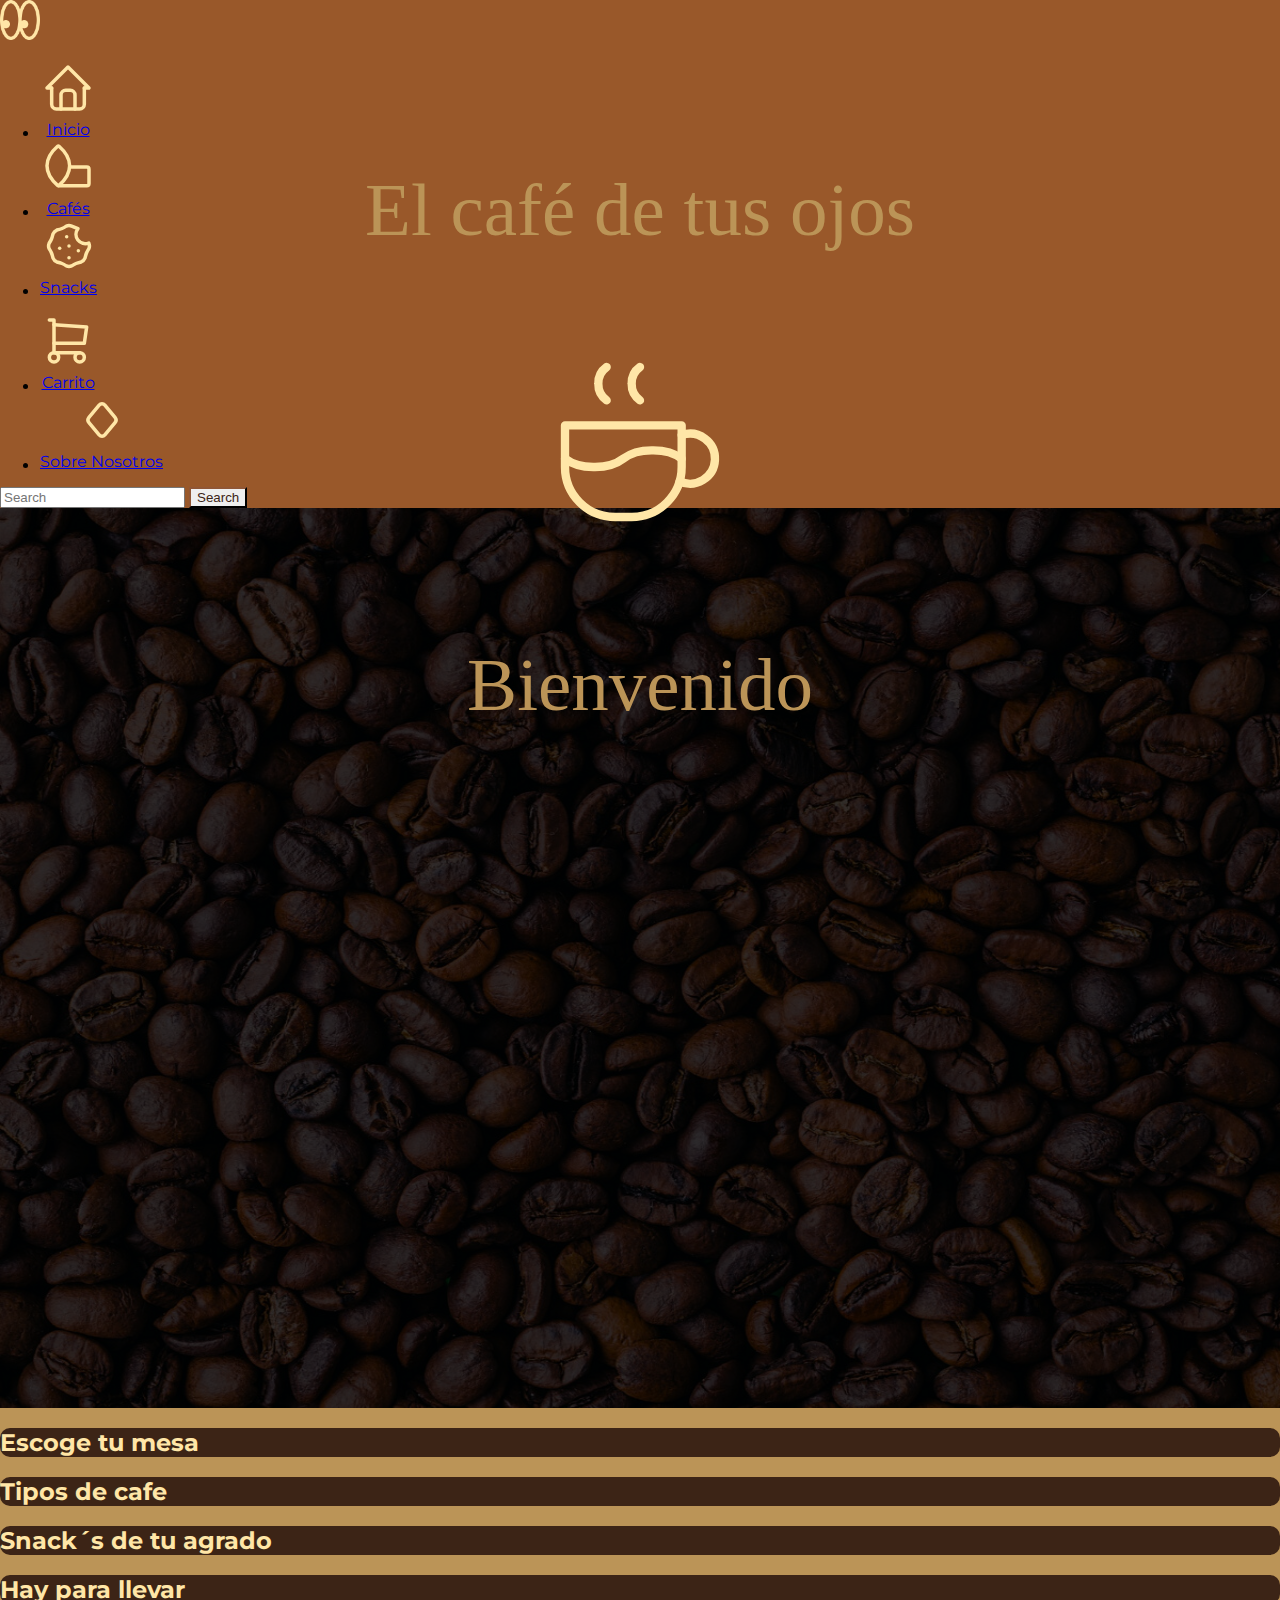
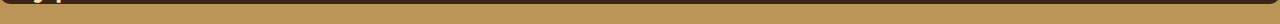
<file: index.html>
<!DOCTYPE html>
<html lang="en">

<head>
    <meta charset="UTF-8">
    <meta name="viewport" content="width=device-width, initial-scale=1.0">
    <link rel="stylesheet" href="https://cdn.jsdelivr.net/npm/bootstrap@4.6.2/dist/css/bootstrap.min.css" integrity="sha384-xOolHFLEh07PJGoPkLv1IbcEPTNtaed2xpHsD9ESMhqIYd0nLMwNLD69Npy4HI+N" crossorigin="anonymous">
    <link rel="stylesheet" href="./assets/css/banner.css">
    <link rel="stylesheet" href="./assets/css/navboos.css">
    <link rel="stylesheet" href="./assets/css/styles.css">
    <title>ElCafedetusOjos</title>
</head>

<body>
    <!--BARRA DE NAVEGACION-->
    <header>
        <nav class="navbar navbar-icon-top navbar-expand-lg navbar-dark" style="background-color: #99582A; ">
            <img src="./assets/img/ojos (1).png" alt="" class="logo">
            <div class="collapse navbar-collapse" id="navbarSupportedContent">
                <ul class="navbar-nav mr-auto">
                    <li class="nav-item">
                        <a class="nav-link" href="#">
                            <div>
                                <svg xmlns="http://www.w3.org/2000/svg" class="icon icon-tabler icon-tabler-home"
                                    width="56" height="56" viewBox="0 0 24 24" stroke-width="1.5" stroke="#FFE6A7"
                                    fill="none" stroke-linecap="round" stroke-linejoin="round">
                                    <path stroke="none" d="M0 0h24v24H0z" fill="none" />
                                    <path d="M5 12l-2 0l9 -9l9 9l-2 0" />
                                    <path d="M5 12v7a2 2 0 0 0 2 2h10a2 2 0 0 0 2 -2v-7" />
                                    <path d="M9 21v-6a2 2 0 0 1 2 -2h2a2 2 0 0 1 2 2v6" />
                                </svg>
                            </div>
                            Inicio
                        </a>
                    </li>
                    <li class="nav-item">
                        <a class="nav-link" href="./vistas/cafes.php">
                            <div>
                                <svg xmlns="http://www.w3.org/2000/svg"
                                    class="icon icon-tabler icon-tabler-brand-snapseed" width="56" height="56"
                                    viewBox="0 0 24 24" stroke-width="1.5" stroke="#FFE6A7" fill="none"
                                    stroke-linecap="round" stroke-linejoin="round">
                                    <path stroke="none" d="M0 0h24v24H0z" fill="none" />
                                    <path
                                        d="M8.152 3.115a.46 .46 0 0 0 -.609 0c-2.943 2.58 -4.529 5.441 -4.543 8.378c0 2.928 1.586 5.803 4.543 8.392a.46 .46 0 0 0 .61 0c2.957 -2.589 4.547 -5.464 4.547 -8.392c0 -2.928 -1.6 -5.799 -4.548 -8.378z" />
                                    <path
                                        d="M8 20l12.09 -.011c.503 0 .91 -.434 .91 -.969v-6.063c0 -.535 -.407 -.968 -.91 -.968h-7.382" />
                                </svg>
                            </div>
                            Cafés
                        </a>
                    </li>
                    <li class="nav-item">
                        <a class="nav-link" href="./vistas/snack.html">
                            <div>
                                <svg xmlns="http://www.w3.org/2000/svg" class="icon icon-tabler icon-tabler-cookie" width="56" height="56" viewBox="0 0 24 24" stroke-width="1.5" stroke="#FFE6A7" fill="none" stroke-linecap="round" stroke-linejoin="round">
                                    <path stroke="none" d="M0 0h24v24H0z" fill="none"/>
                                    <path d="M8 13v.01" />
                                    <path d="M12 17v.01" />
                                    <path d="M12 12v.01" />
                                    <path d="M16 14v.01" />
                                    <path d="M11 8v.01" />
                                    <path d="M13.148 3.476l2.667 1.104a4 4 0 0 0 4.656 6.14l.053 .132a3 3 0 0 1 0 2.296c-.497 .786 -.838 1.404 -1.024 1.852c-.189 .456 -.409 1.194 -.66 2.216a3 3 0 0 1 -1.624 1.623c-1.048 .263 -1.787 .483 -2.216 .661c-.475 .197 -1.092 .538 -1.852 1.024a3 3 0 0 1 -2.296 0c-.802 -.503 -1.419 -.844 -1.852 -1.024c-.471 -.195 -1.21 -.415 -2.216 -.66a3 3 0 0 1 -1.623 -1.624c-.265 -1.052 -.485 -1.79 -.661 -2.216c-.198 -.479 -.54 -1.096 -1.024 -1.852a3 3 0 0 1 0 -2.296c.48 -.744 .82 -1.361 1.024 -1.852c.171 -.413 .391 -1.152 .66 -2.216a3 3 0 0 1 1.624 -1.623c1.032 -.256 1.77 -.476 2.216 -.661c.458 -.19 1.075 -.531 1.852 -1.024a3 3 0 0 1 2.296 0z" />
                                  </svg>
                            </div>
                            Snacks
                        </a>
                    </li>
                </ul>
                <ul class="navbar-nav ">
                    <li class="nav-item">
                        <a class="nav-link" href="./vistas/carrito.php">
                            <div>
                                <svg xmlns="http://www.w3.org/2000/svg" class="icon icon-tabler icon-tabler-shopping-cart" 
                                    width="56" height="56" viewBox="0 0 24 24" stroke-width="1.5" stroke="#FFE6A7" fill="none" 
                                    stroke-linecap="round" stroke-linejoin="round">
                                    <path stroke="none" d="M0 0h24v24H0z" fill="none"/>
                                    <path d="M6 19m-2 0a2 2 0 1 0 4 0a2 2 0 1 0 -4 0" />
                                    <path d="M17 19m-2 0a2 2 0 1 0 4 0a2 2 0 1 0 -4 0" />
                                    <path d="M17 17h-11v-14h-2" />
                                    <path d="M6 5l14 1l-1 7h-13" />
                                  </svg>
                            </div>
                            Carrito
                        </a>
                    </li>
                    <li class="nav-item">
                        <a class="nav-link" href="./vistas/aboutUs.html">
                            <div>
                                <svg xmlns="http://www.w3.org/2000/svg" class="icon icon-tabler icon-tabler-keyframe"
                                    width="56" height="56" viewBox="0 0 24 24" stroke-width="1.5" stroke="#FFE6A7"
                                    fill="none" stroke-linecap="round" stroke-linejoin="round">
                                    <path stroke="none" d="M0 0h24v24H0z" fill="none" />
                                    <path
                                        d="M13.225 18.412a1.595 1.595 0 0 1 -1.225 .588c-.468 0 -.914 -.214 -1.225 -.588l-4.361 -5.248a1.844 1.844 0 0 1 0 -2.328l4.361 -5.248a1.595 1.595 0 0 1 1.225 -.588c.468 0 .914 .214 1.225 .588l4.361 5.248a1.844 1.844 0 0 1 0 2.328l-4.361 5.248z" />
                                </svg>
                            </div>
                            Sobre Nosotros
                        </a>
                    </li>
                </ul>
                <form class="form-inline my-2 my-lg-0">
                    <input class="form-control mr-sm-2" type="text" placeholder="Search" aria-label="Search">
                    <button class="btn btn-outline-success my-2 my-sm-0" style="color: #3c2416; border-color: #3c2416;"
                        type="submit">Search</button>
                </form>
            </div>
        </nav>
    </header>
    <!--BANNER-->
    <div>
        <div class="image-wrap">
            <div class="img-content">
                <img src="./assets/img/fondo.jpeg" alt="">
            </div>
            <div class="overlay"></div>
        </div>
        <div class="banner-content">
            <p class="bannertexto">El café de tus ojos</p>
            <span>
                <svg xmlns="http://www.w3.org/2000/svg" class="icon icon-tabler icon-tabler-coffee" width="200"
                    height="200" viewBox="0 0 24 24" stroke-width="1" stroke="#FFE6A7" fill="none"
                    stroke-linecap="round" stroke-linejoin="round">
                    <path stroke="none" d="M0 0h24v24H0z" fill="none" />
                    <path
                        d="M3 14c.83 .642 2.077 1.017 3.5 1c1.423 .017 2.67 -.358 3.5 -1c.83 -.642 2.077 -1.017 3.5 -1c1.423 -.017 2.67 .358 3.5 1" />
                    <path d="M8 3a2.4 2.4 0 0 0 -1 2a2.4 2.4 0 0 0 1 2" />
                    <path d="M12 3a2.4 2.4 0 0 0 -1 2a2.4 2.4 0 0 0 1 2" />
                    <path d="M3 10h14v5a6 6 0 0 1 -6 6h-2a6 6 0 0 1 -6 -6v-5z" />
                    <path d="M16.746 16.726a3 3 0 1 0 .252 -5.555" />
                </svg>
            <p id="bienvenida">Bienvenido</p>
            </span>
        </div>
    </div>
    <main>
        <!--tarjetas de presentacion-->
        <div class="jumbotron" style="background-color: #BB9457;">
            <div class="row w-100">
                <div class="col-md-3">
                    <div class="card border mx-sm-1 p-3" style="background-color:  #3c2416; border-color:  #3c2416; border-radius: 10px">
                        <div class="card border shadow p-3 my-card"  >
                            <span aria-hidden="true">
                                <svg xmlns="http://www.w3.org/2000/svg" class="icon icon-tabler icon-tabler-armchair-2" width="18" height="18" viewBox="0 0 24 24" stroke-width="1.5" stroke="#3c2416" fill="none" stroke-linecap="round" stroke-linejoin="round">
                                    <path stroke="none" d="M0 0h24v24H0z" fill="none"/>
                                    <path d="M5 10v-4a3 3 0 0 1 3 -3h8a3 3 0 0 1 3 3v4" />
                                    <path d="M16 15v-2a3 3 0 1 1 3 3v3h-14v-3a3 3 0 1 1 3 -3v2" />
                                    <path d="M8 12h8" />
                                    <path d="M7 19v2" />
                                    <path d="M17 19v2" />
                                </svg>
                                <svg xmlns="http://www.w3.org/2000/svg" class="icon icon-tabler icon-tabler-sofa" width="18" height="18" viewBox="0 0 24 24" stroke-width="1.5" stroke="#3c2416" fill="none" stroke-linecap="round" stroke-linejoin="round">
                                    <path stroke="none" d="M0 0h24v24H0z" fill="none"/>
                                    <path d="M4 11a2 2 0 0 1 2 2v1h12v-1a2 2 0 1 1 4 0v5a1 1 0 0 1 -1 1h-18a1 1 0 0 1 -1 -1v-5a2 2 0 0 1 2 -2z" />
                                    <path d="M4 11v-3a3 3 0 0 1 3 -3h10a3 3 0 0 1 3 3v3" />
                                    <path d="M12 5v9" />
                                </svg>
                            </span>
                        </div>
                        <div class="text-center mt-2 textocard">
                            <h2>Escoge tu mesa</h2>
                        </div>
                    </div>
                </div>
                <div class="col-md-3">
                    <div class="card border mx-sm-1 p-3" style="background-color:  #3c2416; border-color:  #3c2416; border-radius: 10px;">
                        <div class="card border shadow  p-3 my-card">
                            <span aria-hidden="true">
                                <svg xmlns="http://www.w3.org/2000/svg" class="icon icon-tabler icon-tabler-coffee" width="18" height="18" viewBox="0 0 24 24" stroke-width="1.5" stroke="#3c2416" fill="none" stroke-linecap="round" stroke-linejoin="round">
                                    <path stroke="none" d="M0 0h24v24H0z" fill="none"/>
                                    <path d="M3 14c.83 .642 2.077 1.017 3.5 1c1.423 .017 2.67 -.358 3.5 -1c.83 -.642 2.077 -1.017 3.5 -1c1.423 -.017 2.67 .358 3.5 1" />
                                    <path d="M8 3a2.4 2.4 0 0 0 -1 2a2.4 2.4 0 0 0 1 2" />
                                    <path d="M12 3a2.4 2.4 0 0 0 -1 2a2.4 2.4 0 0 0 1 2" />
                                    <path d="M3 10h14v5a6 6 0 0 1 -6 6h-2a6 6 0 0 1 -6 -6v-5z" />
                                    <path d="M16.746 16.726a3 3 0 1 0 .252 -5.555" />
                                </svg>
                                <svg xmlns="http://www.w3.org/2000/svg" class="icon icon-tabler icon-tabler-mug" width="18" height="18" viewBox="0 0 24 24" stroke-width="1.5" stroke="#3c2416" fill="none" stroke-linecap="round" stroke-linejoin="round">
                                    <path stroke="none" d="M0 0h24v24H0z" fill="none"/>
                                    <path d="M4.083 5h10.834a1.08 1.08 0 0 1 1.083 1.077v8.615c0 2.38 -1.94 4.308 -4.333 4.308h-4.334c-2.393 0 -4.333 -1.929 -4.333 -4.308v-8.615a1.08 1.08 0 0 1 1.083 -1.077" />
                                    <path d="M16 8h2.5c1.38 0 2.5 1.045 2.5 2.333v2.334c0 1.288 -1.12 2.333 -2.5 2.333h-2.5" />
                                </svg>
                            </span>
                        </div>
                        <div class="text-center mt-2 textocard">
                            <h2>Tipos de cafe</h2>
                        </div>
                    </div>
                </div>
                <div class="col-md-3">
                    <div class="card border mx-sm-1 p-3" style="background-color:  #3c2416; border-color:  #3c2416; border-radius: 10px">
                        <div class="card border shadow  p-3 my-card">
                            <span aria-hidden="true">
                                <svg xmlns="http://www.w3.org/2000/svg" class="icon icon-tabler icon-tabler-cookie" width="18" height="18" viewBox="0 0 24 24" stroke-width="1.5" stroke="#3c2416" fill="none" stroke-linecap="round" stroke-linejoin="round">
                                    <path stroke="none" d="M0 0h24v24H0z" fill="none"/>
                                    <path d="M8 13v.01" />
                                    <path d="M12 17v.01" />
                                    <path d="M12 12v.01" />
                                    <path d="M16 14v.01" />
                                    <path d="M11 8v.01" />
                                    <path d="M13.148 3.476l2.667 1.104a4 4 0 0 0 4.656 6.14l.053 .132a3 3 0 0 1 0 2.296c-.497 .786 -.838 1.404 -1.024 1.852c-.189 .456 -.409 1.194 -.66 2.216a3 3 0 0 1 -1.624 1.623c-1.048 .263 -1.787 .483 -2.216 .661c-.475 .197 -1.092 .538 -1.852 1.024a3 3 0 0 1 -2.296 0c-.802 -.503 -1.419 -.844 -1.852 -1.024c-.471 -.195 -1.21 -.415 -2.216 -.66a3 3 0 0 1 -1.623 -1.624c-.265 -1.052 -.485 -1.79 -.661 -2.216c-.198 -.479 -.54 -1.096 -1.024 -1.852a3 3 0 0 1 0 -2.296c.48 -.744 .82 -1.361 1.024 -1.852c.171 -.413 .391 -1.152 .66 -2.216a3 3 0 0 1 1.624 -1.623c1.032 -.256 1.77 -.476 2.216 -.661c.458 -.19 1.075 -.531 1.852 -1.024a3 3 0 0 1 2.296 0z" />
                                  </svg>
                                  <svg xmlns="http://www.w3.org/2000/svg" class="icon icon-tabler icon-tabler-salad" width="18" height="18" viewBox="0 0 24 24" stroke-width="1.5" stroke="#3c2416" fill="none" stroke-linecap="round" stroke-linejoin="round">
                                    <path stroke="none" d="M0 0h24v24H0z" fill="none"/>
                                    <path d="M4 11h16a1 1 0 0 1 1 1v.5c0 1.5 -2.517 5.573 -4 6.5v1a1 1 0 0 1 -1 1h-8a1 1 0 0 1 -1 -1v-1c-1.687 -1.054 -4 -5 -4 -6.5v-.5a1 1 0 0 1 1 -1z" />
                                    <path d="M18.5 11c.351 -1.017 .426 -2.236 .5 -3.714v-1.286h-2.256c-2.83 0 -4.616 .804 -5.64 2.076" />
                                    <path d="M5.255 11.008a12.204 12.204 0 0 1 -.255 -2.008v-1h1.755c.98 0 1.801 .124 2.479 .35" />
                                    <path d="M8 8l1 -4l4 2.5" />
                                    <path d="M13 11v-.5a2.5 2.5 0 1 0 -5 0v.5" />
                                  </svg>
                            </span>
                        </div>
                        <div class="text-center mt-3 textocard">
                            <h2>Snack´s de tu agrado</h2>
                        </div>
                    </div>
                </div>
                <div class="col-md-3">
                    <div class="card border mx-sm-1 p-3" style="background-color:  #3c2416; border-color:  #3c2416; border-radius: 10px">
                        <div class="card border shadow p-3 my-card">
                            <span aria-hidden="true">
                                <svg xmlns="http://www.w3.org/2000/svg" class="icon icon-tabler icon-tabler-cup" width="18" height="18" viewBox="0 0 24 24" stroke-width="1.5" stroke="#3c2416" fill="none" stroke-linecap="round" stroke-linejoin="round">
                                    <path stroke="none" d="M0 0h24v24H0z" fill="none"/>
                                    <path d="M5 11h14v-3h-14z" />
                                    <path d="M17.5 11l-1.5 10h-8l-1.5 -10" />
                                    <path d="M6 8v-1a2 2 0 0 1 2 -2h8a2 2 0 0 1 2 2v1" />
                                    <path d="M15 5v-2" />
                                </svg>
                                <svg xmlns="http://www.w3.org/2000/svg" class="icon icon-tabler icon-tabler-paper-bag" width="18" height="18" viewBox="0 0 24 24" stroke-width="1.5" stroke="#3c2416" fill="none" stroke-linecap="round" stroke-linejoin="round">
                                    <path stroke="none" d="M0 0h24v24H0z" fill="none"/>
                                    <path d="M8 3h8a2 2 0 0 1 2 2v1.82a5 5 0 0 0 .528 2.236l.944 1.888a5 5 0 0 1 .528 2.236v5.82a2 2 0 0 1 -2 2h-12a2 2 0 0 1 -2 -2v-5.82a5 5 0 0 1 .528 -2.236l1.472 -2.944v-3a2 2 0 0 1 2 -2z" />
                                    <path d="M14 15m-2 0a2 2 0 1 0 4 0a2 2 0 1 0 -4 0" />
                                    <path d="M6 21a2 2 0 0 0 2 -2v-5.82a5 5 0 0 0 -.528 -2.236l-1.472 -2.944" />
                                    <path d="M11 7h2" />
                                  </svg>
                            </span>
                        </div>
                        <div class="text-center mt-3 textocard">
                            <h2>Hay para llevar</h2>
                        </div>
                    </div>
                </div>
            </div>
        </div>
    </main>
    <footer>
    </footer>
</body>

</html>
</file>
<file: assets/css/banner.css>
@import url('https://fonts.googleapis.com/css?family=Montserrat|Oswald');
@import url('https://fonts.googleapis.com/css2?family=Josefin+Sans:wght@500&family=Playfair+Display:wght@900&family=Titillium+Web&display=swap');

.root{
    --ginda: #6F1D1B;
    --kaki: #BB9457;
    --roble: #3c2416;
    --cafe: #99582A;
    --cafeclaro: #FFE6A7;
}
body {
    margin: 0;
    padding: 0;
    font-family: 'Montserrat', sans-serif;
}

p {
    font-family: 'Playfair', sans-serif;
    font-size: 75px;
}

.image-wrap {
    position: relative;
    width: 100%;
    height: 100vh;
    overflow-x: hidden;
}

.banner-content {
    position: absolute;
    z-index: 99999;
    top: 50%;
    left: 50%;
    transform: translate(-50%, -50%);
    width: 80%;
    text-align: center;
    color: #fff;
    line-height: 1.5;
    font-size: 3rem;
}

.img-content img {
    width: 100%;
    height: 100vh;
    display: block;
}

.overlay {
    position: absolute;
    top: 0;
    left: 0;
    width: 100%;
    background: #000;
    opacity: .8;
    z-index: 999;
    height: 100%;
}
</file>
<file: assets/css/styles.css>
/*
html{
    font-size: 62.5%;
}
body{
    font-size: 16px;
}
CON ESTA CONVERSION DE TAMAÑO, NOS PERMITIRA USAR REM
Que es una unidad de medida para equipos con
grandes dimensiones en sus pantallas

puede decirse que 200px = 20rem
por lo tanto 10px son igual a 1rem
*/

/*CUSTOM PROPETIERS
paleta de colores
para almacenar valores se le colocan los dos guiones*/
@import url('https://fonts.googleapis.com/css2?family=Josefin+Sans:wght@500&family=Playfair+Display:wght@900&family=Titillium+Web&display=swap');
:root{
    --ginda: #6F1D1B;
    --kaki: #BB9457;
    --roble: #3c2416;
    --cafe: #99582A;
    --cafeclaro: #FFE6A7;
}

.fondobody{ 
    background: url("../img/fondo.jpeg") no-repeat center center fixed; 
    -webkit-background-size: cover;
    -moz-background-size: cover;
    -o-background-size: cover;
    background-size: cover;
}

.logo{
    height: 4rem;
}

html{
    font-size: 62.5%;
    background-color:var(--kaki);
}
body{
    font-size: 16px;
}

#valorespannel{
    padding-left: 1rem;
}

#textomapa{
    color: var(--roble);
    background-color: var(--kaki);
}

.bannertexto{
    margin-top: 7rem;
    color: var(--kaki);
    font-family: 'Titillium';
}

#bienvenida{
    color: var(--kaki);
    font-family: 'Titillium';
}

.bannerinfo{
    font-size: 14px;
    color: var(--cafeclaro);
    text-align: justify;
}

.infoempresa{
    font-size: 6rem;
    color: var(#fff);    
    font-family: 'Playfair';
}

.my-card
{
    position:absolute;
    left:40%;
    top:-25px;
    border-radius:70%;
}

.textocard{
    color: var(--cafeclaro);

}

.iconocarta{
    width: 1rem;
    height: 1rem;
}

.snackcolumna img{
    width: 100%;
    height: 250px;
    border-radius: 5px;
}

.snackcolumna{
    padding: 1rem;
    margin-top: 1rem;
    background-color: var(--ginda);
    color: var(--cafeclaro);
    font-family: 'Josefin';
    border-radius: 10px;
    text-align: center;
}

.fondosnack{
    background-color: var(--kaki);
}

.fondocafe{
    background-color: var(--kaki);
}

.tituloscafe{
    font-size: 5rem;
    text-align: center;
    color: var(--roble);
    font-family: "Playfair";
}

.textocafeizq{
    text-align: left;
    font-family: "Josefin";
    padding-left: 30rem;

}

.textocafeder{
    text-align: right;
    font-family: "Josefin";
    padding-right: 30rem;
}


h3{
    font-size: 5rem;
    text-align: center;
}

h4{
    font-size: 4rem;
    font-family: "Playfair";
}
</file>
<file: assets/css/navboos.css>
@import url("//maxcdn.bootstrapcdn.com/font-awesome/4.7.0/css/font-awesome.min.css");

.navbar-icon-top .navbar-nav .nav-link > .fa {
  position: relative;
  width: 36px;
  font-size: 24px;
}

.navbar-icon-top .navbar-nav .nav-link > .fa > .badge {
  font-size: 0.75rem;
  position: absolute;
  right: 0;
  font-family: sans-serif;
}

.navbar-icon-top .navbar-nav .nav-link > .fa {
  top: 3px;
  line-height: 12px;
}

.navbar-icon-top .navbar-nav .nav-link > .fa > .badge {
  top: -10px;
}

@media (min-width: 576px) {
  .navbar-icon-top.navbar-expand-sm .navbar-nav .nav-link {
    text-align: center;
    display: table-cell;
    height: 70px;
    vertical-align: middle;
    padding-top: 0;
    padding-bottom: 0;
  }

  .navbar-icon-top.navbar-expand-sm .navbar-nav .nav-link > .fa {
    display: block;
    width: 48px;
    margin: 2px auto 4px auto;
    top: 0;
    line-height: 24px;
  }

  .navbar-icon-top.navbar-expand-sm .navbar-nav .nav-link > .fa > .badge {
    top: -7px;
  }
}

@media (min-width: 768px) {
  .navbar-icon-top.navbar-expand-md .navbar-nav .nav-link {
    text-align: center;
    display: table-cell;
    height: 70px;
    vertical-align: middle;
    padding-top: 0;
    padding-bottom: 0;
  }

  .navbar-icon-top.navbar-expand-md .navbar-nav .nav-link > .fa {
    display: block;
    width: 48px;
    margin: 2px auto 4px auto;
    top: 0;
    line-height: 24px;
  }

  .navbar-icon-top.navbar-expand-md .navbar-nav .nav-link > .fa > .badge {
    top: -7px;
  }
}

@media (min-width: 992px) {
  .navbar-icon-top.navbar-expand-lg .navbar-nav .nav-link {
    text-align: center;
    display: table-cell;
    height: 70px;
    vertical-align: middle;
    padding-top: 0;
    padding-bottom: 0;
  }

  .navbar-icon-top.navbar-expand-lg .navbar-nav .nav-link > .fa {
    display: block;
    width: 48px;
    margin: 2px auto 4px auto;
    top: 0;
    line-height: 24px;
  }

  .navbar-icon-top.navbar-expand-lg .navbar-nav .nav-link > .fa > .badge {
    top: -7px;
  }
}

@media (min-width: 1200px) {
  .navbar-icon-top.navbar-expand-xl .navbar-nav .nav-link {
    text-align: center;
    display: table-cell;
    height: 70px;
    vertical-align: middle;
    padding-top: 0;
    padding-bottom: 0;
  }

  .navbar-icon-top.navbar-expand-xl .navbar-nav .nav-link > .fa {
    display: block;
    width: 48px;
    margin: 2px auto 4px auto;
    top: 0;
    line-height: 24px;
  }

  .navbar-icon-top.navbar-expand-xl .navbar-nav .nav-link > .fa > .badge {
    top: -7px;
  }
}
</file>
